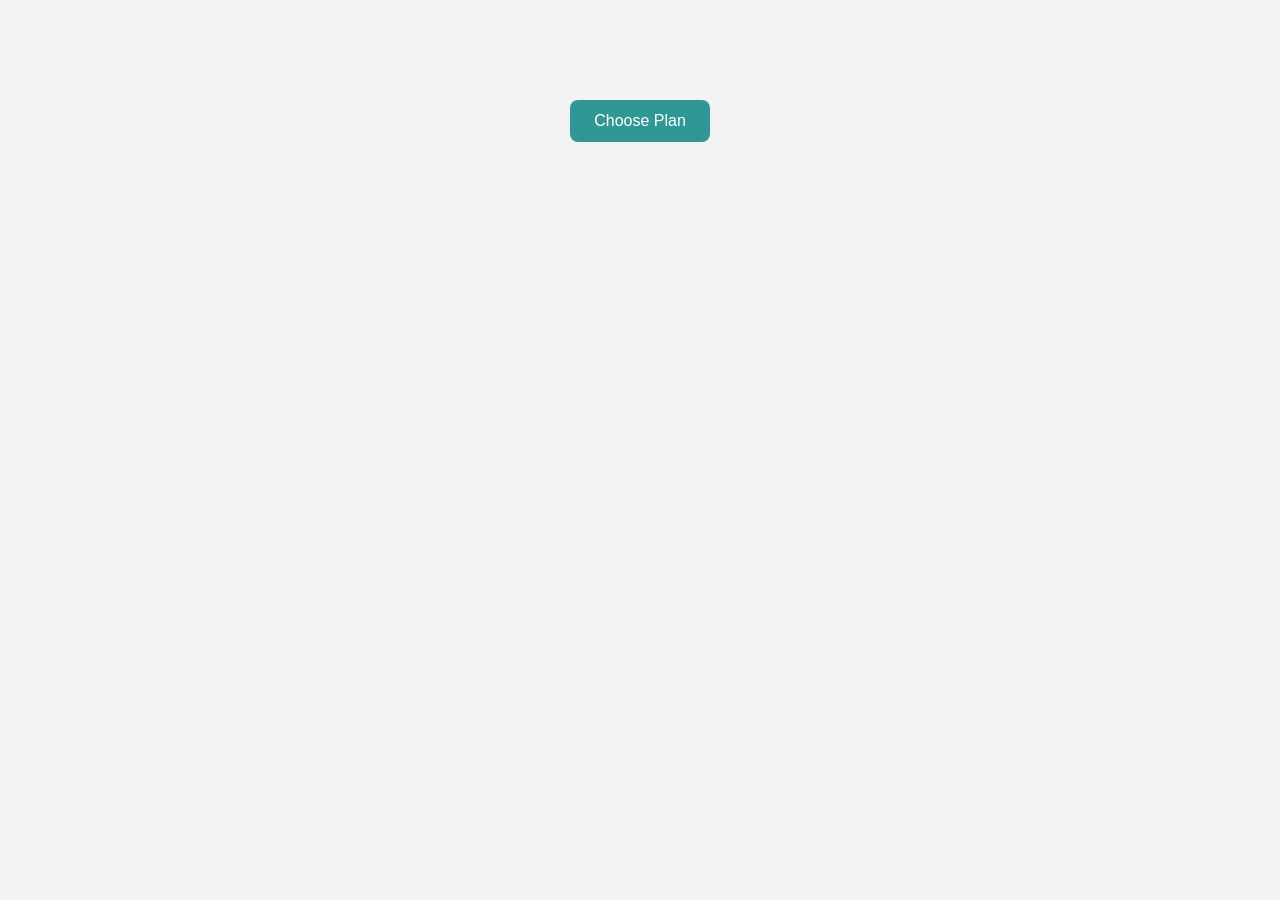
<file: test.html>
<!DOCTYPE html>
<html lang="en">

<head>
  <meta charset="UTF-8" />
  <meta name="viewport" content="width=device-width, initial-scale=1.0" />
  <title>Modal Popup</title>
  <style>
    body {
      font-family: sans-serif;
      background: #f2f2f2;
      margin: 0;
      padding: 0;
    }

    .open-modal-btn {
      margin: 100px auto;
      display: block;
      padding: 12px 24px;
      background-color: #319795;
      color: white;
      border: none;
      border-radius: 8px;
      font-size: 16px;
      cursor: pointer;
    }

    .modal {
      display: none;
      position: fixed;
      z-index: 10;
      top: 0;
      left: 0;
      width: 100vw;
      height: 100vh;
      background: rgba(0,0,0,.75);
      justify-content: center;
      align-items: center;
    }

    .modal.active {
      display: flex;
    }

    .modal-box {
      background: white;
      padding: 30px 40px;
      border-radius: 12px;
      width: 90%;
      max-width: 450px;
      position: relative;
      box-shadow: 0 5px 30px rgba(0, 0, 0, 0.2);
    }

    .modal-header {
      display: flex;
      justify-content: space-between;
      align-items: center;
      margin-top: 30px;
    }

    .plan-title {
      font-size: 24px;
      color: #008080;
      font-weight: 500;
    }
 .dollar{
  font-size: 18px !important; 
  color: #008080  !important;
 }
    .price-box {
      background: #f1f5f5;
      padding: 10px 16px;
      border-radius: 8px;
      font-size: 30px;
      font-weight: bold;
      color: #008080;
    }

    .price-box span {
      font-size: 16px;
      font-weight: normal;
      color: #444;
    }

    .stepper {
      margin: 60px 0;
      display: flex;
      align-items: center;
      justify-content: space-between;
    }

    .step {
      display: flex;
      flex-direction: column;
      align-items: center;
      font-size: 14px;
    }

    .circle {
      width: 28px;
      height: 28px;
      border-radius: 50%;
      display: flex;
      justify-content: center;
      align-items: center;
      background: #008080;
      color: white;
    }

    .inactive .circle {
      background: #f0f0f0;
      color: #444;
    }


    .line {
      flex: 1;
      margin: 0px 10px 18px 10px;
      border: none;
      border-top: 2px solid #eee;
      align-self: center;
    }

    .email-label {
      margin-bottom: 8px;
      font-size: 14px;
    }

    .email-input {
      width: 100%;
      padding: 15px;
      border: 2px solid #f0f0f0;
      border-radius: 6px;
      margin-bottom: 30px;
      font-size: 14px;
      box-sizing: border-box;
      margin-top: 10px;
    }

    .email-input:focus {
  outline: none;
  border-color: #008080;
}

    .first-one {
      margin: 0;
      padding: 0;
    }

    .continue-btn {
      width: 100%;
      padding: 15px;
      background: #008080;
      color: white;
      font-weight: bold;
      font-size: 14px;
      border: none;
      border-radius: 6px;
      cursor: pointer;
    }

    .close-modal {
      position: absolute;
      top: 20px;
      right: 20px;
      background: none;
      border: none;
      font-size: 32px;
      cursor: pointer;
      color: #666;
    }
    .top{
      padding-top: 10px;
    }
  </style>
</head>

<body>

  <!-- Open Modal Button -->
  <button class="open-modal-btn">Choose Plan</button>

  <!-- Modal -->
  <div class="modal" id="modal">
    <div class="modal-box">
      <button class="close-modal" onclick="closeModal()">&times;</button>
 
      <div class="modal-header">
        <div class="plan-title">Professional Plan</div>
        <div class="price-box"><span class="dollar">$</span> 35 <span>/month</span></div>
      </div>

      <hr style="margin: 20px 0; border: none; border-top: 1px solid #dee2e6;" />

      <div class="stepper">
        <div class="step">
          <div class="circle">1</div>
          <div class="top">Email</div>
        </div>

        <!-- The connecting line -->
        <div class="line"></div>

        <div class="step inactive">
          <div class="circle">2</div>
          <div class="top">Payment</div>
        </div>
      </div>

      <!-- Email Form -->
      <form class="first-one">
        <label class="email-label" for="email">Email address</label>
        <input type="email" id="email" class="email-input" placeholder="Enter your email" />
      </form>

      <button class="continue-btn">Continue to Payment →</button>
    </div>
  </div>

  <!-- JavaScript to control modal -->
  <script>
    const modal = document.getElementById("modal");
    const openBtn = document.querySelector(".open-modal-btn");

    openBtn.addEventListener("click", () => {
      modal.classList.add("active");
    });

    function closeModal() {
      modal.classList.remove("active");
    }

    window.addEventListener("click", (e) => {
      if (e.target === modal) {
        closeModal();
      }
    });
  </script>

</body>

</html>


<!-- <div style="font-family: Arial, sans-serif; max-width: 600px; margin: 0 auto;">
        <div style="background-color: #008080; padding: 20px; text-align: center;">
          <h1 style="color: white; margin: 0;">Welcome to Spotter Safety Premium!</h1>
        </div>
        
        <div style="padding: 20px; background-color: #f9f9f9;">
          <h2 style="color: #333;">Your Premium Account is Ready</h2>
          
          <p>Thank you for subscribing to Spotter Safety Premium! Your account has been successfully created with full access to all our premium features.</p>
          
          <div style="background-color: white; padding: 15px; border-radius: 5px; margin: 20px 0;">
            <h3 style="color: #008080; margin-top: 0;">Your Login Credentials</h3>
            <p><strong>Email:</strong> ${email}</p>
            <p><strong>Password:</strong> ${password}</p>
          </div>
          
          <div style="text-align: center; margin: 30px 0;">
            <a href="https://safetyapp.spotter.ai/login/" 
               style="background-color: #008080; color: white; padding: 12px 25px; text-decoration: none; border-radius: 5px; display: inline-block;">
              Access Your Premium Account
            </a>
          </div>
          
          <div style="border-left: 4px solid #008080; padding-left: 15px; margin: 20px 0;">
            <p style="color: #666; margin: 0;">
              <strong>Important Security Note:</strong><br>
              Please change your password immediately after your first login.
            </p>
          </div>
          
          <p>If you have any questions about your premium subscription, our dedicated support team is here to help.</p>
          
          <p style="color: #666;">Best regards,<br>The Spotter Safety Team</p>
        </div>
        
        <div style="text-align: center; padding: 20px; color: #666; font-size: 12px;">
          <p>This email was sent to confirm your Spotter Safety Premium subscription.</p>
        </div>
      </div>
    -->
</file>
